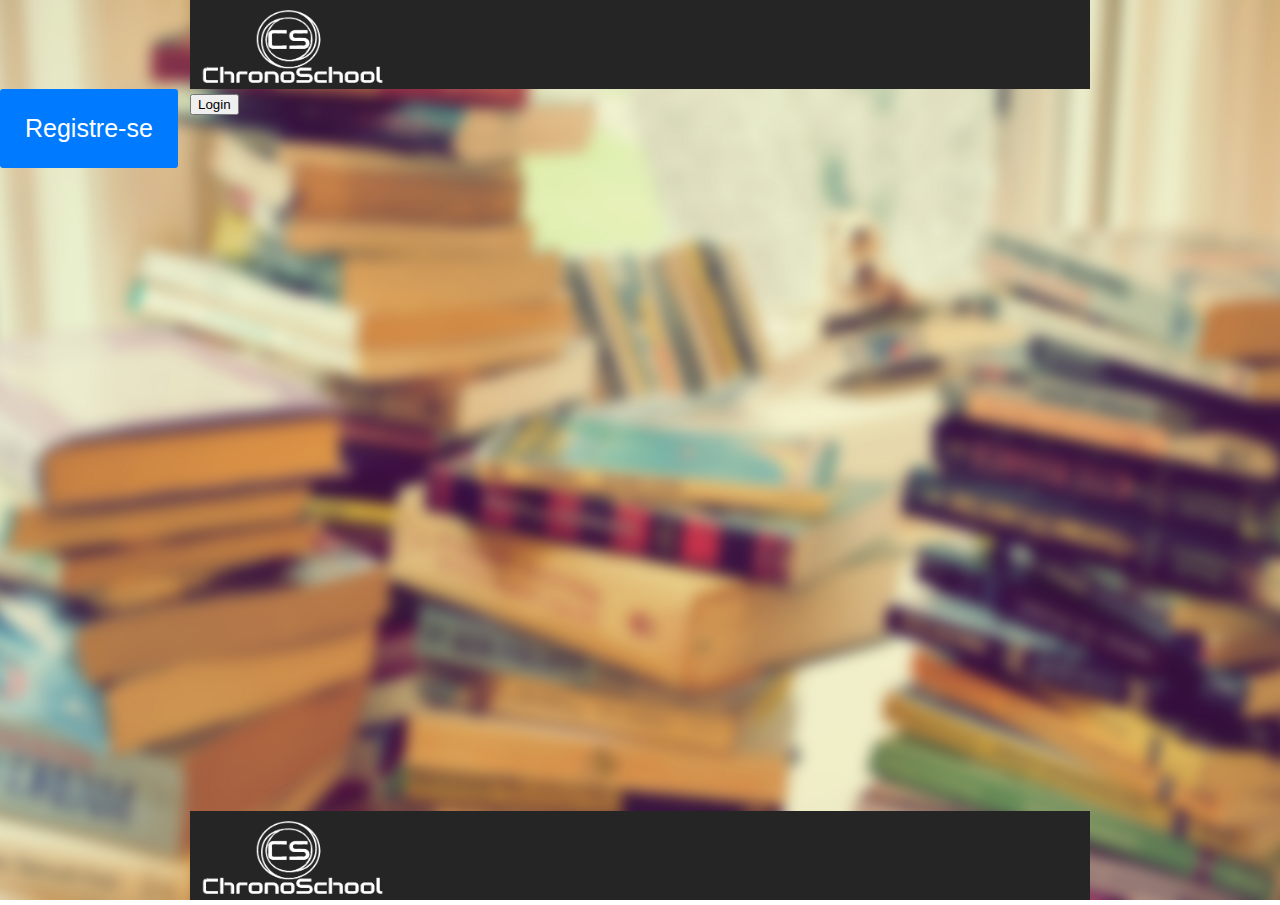
<file: ChronoSchool_Codigos/index.html>
<!DOCTYPE html>
<html lang="pt-br">
	<head>
		<link href="css/style.css" rel="stylesheet"/>
		<meta charset="UTF-8">
		<title>Pagina principal</title>
	</head>
	<body>	
	<header>
		<div class="divLogo">
			<img class="logo" src="images/logo.png" title="ChronoSchool"/>			
				<div class="divLogin">
				<a href="login.php"> 
					<input type="button" class="botaoHeader" value="Login">
				</a>
			</div>
		</div>
	</header>
	
	<div class="divCorpo">			
		<div class="divBotaoCorpo">
		<a href="registroUsuario.php"> 
			<input type="button" class="botaoCorpo" value="Registre-se">
		</a>
		</div>
	</div>	
	
	<footer>
		<div>
			<img class="logo" src="images/logo.png" title="ChronoSchool"/>			
		</div>
	</footer>
	</body>
</html>
</file>
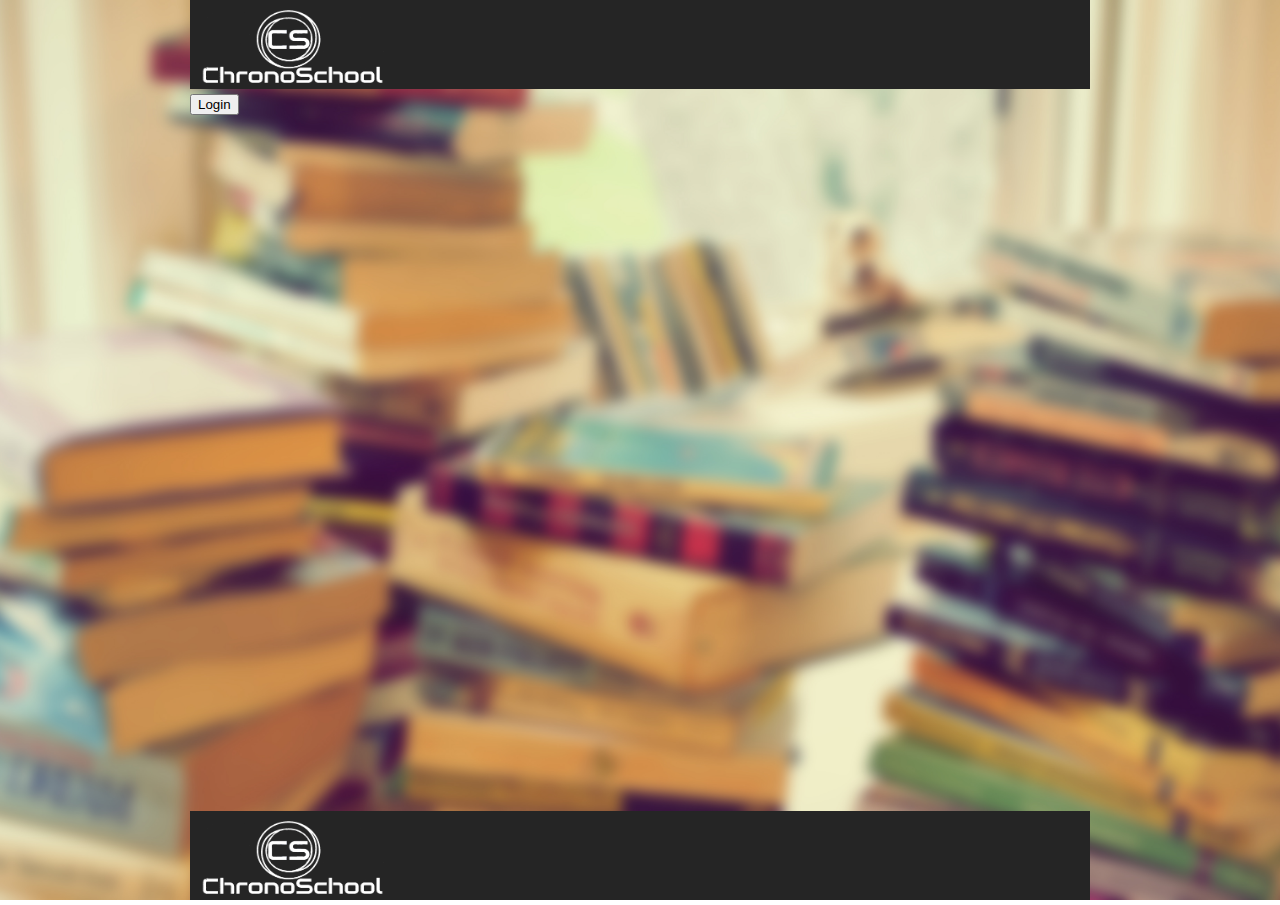
<file: ChronoSchool_Codigos/gerenciarProfessores.html>
<!DOCTYPE html>
<html lang="pt-br">
	<head>
		<link href="css/style.css" rel="stylesheet"/>
		<meta charset="UTF-8">
		<title>Pagina principal</title>
	</head>
	<body>	
	<header>
		<div class="divLogo">
			<img class="logo" src="images/logo.png" title="ChronoSchool"/>			
				<div class="divLogin">
				<a href="login.php"> 
					<input type="button" class="botaoHeader" value="Login">
				</a>
			</div>
		</div>
	</header>
	
	
	<footer>
		<div>
			<img class="logo" src="images/logo.png" title="ChronoSchool"/>			
		</div>
	</footer>
	</body>
</html>
</file>
<file: ChronoSchool_Codigos/css/style.css>
html,body{
	margin:0;
	padding:0;
	width: 100%;
	height: 100%;
	min-width:100%;
	min-height:100%;
	

}
header,footer,#navbar{ 
	min-width: 900px;
	max-width: 900px;
	margin: 0 auto;
}
header, footer{
	height: 89px;
	background-color: #252525;
}
footer{
	position: absolute;
	left: 0; 
	right: 0; 
	bottom: 0;
	margin: 0 auto;
}
body
{
	background: url("../images/fundo.jpg")center center no-repeat fixed; 
	background-repeat: no-repeat;
	background-position: center fixed;
	background-size: cover;
	width: 100%;
	height: 100%;
	display: inline-flex; 
	z-index: -1;
	flex-direction: column
}
a{
	text-decoration:none;
}
.logo{
	padding-top: 10px;	
	width:200px;
	height:80px;
}

.divLogoHeader{
	text-align: left;
	min-width: 30%;
	height: 89px;
}

.divBotaoLogin{
	float: right;
	padding-right:20px;
	padding-top:7px;
	
}

.botaoLoginHeader{
  color: #fff;
  font-size: 20px;
  background: #007bff;
  padding: 15%;
  padding-left: 40px;
  padding-right: 40px;
  text-decoration: none;
  border: none;
  float:right;
  border-radius: 3px;

}

.botaoLoginHeader:hover {
  background: #0064CC;
  text-decoration: none;
}

.botaoCorpo{
  padding-top: 50%;
  padding-right: 50%;
  color: #FFFFFF;
  font-size: 25px;
  background: #007bff;
  padding: 25px;
  text-decoration: none;
  border: none;
  border-radius: 3px;
  
}

.botaoCorpo:hover {
  background: #0064CC;
  text-decoration: none;
}

.corpo{
	margin:auto;
	margin-bottom: 89px;
	min-width: 900px;
	max-width: 900px;
	background: rgba(241, 241, 241, 0.8);
	display: inline-flex;
	flex: 1;
	overflow: auto;
	z-index : 0;
	position:relative;
}

.conteudo{
	margin: auto;
}

.fundo{
	background-color: #FFFFFF;
}

.divMaior{
	padding-top: 20px;
}
.divUsuario{
	align-items: center;
	min-width: 250px;
	min-height: 50px;
	width: auto;
	height: auto;
	background-color: #FFF;
	margin: 0 auto;
}

.botaoUsuario{
	padding-top: 30%;
	padding-right: 10%;
	color: #FFFFFF;
	font-size: 15px;
	background: #007bff;
	padding: 10px;
	text-decoration: none;
	border: none;
}

.inside{
	padding-top:15px;
}
/* Style NAVBAR MENU */

#navbar{	
	text-align: center !important;
	height: 45px !important;
	background: #0062FF !important;
	z-index : 1 !important;
}
#navbar ul{
	margin:0px !important;
	padding: 0px !important;
	list-style: none !important;
	width: 100% !important;
	height: 100% !important;
	float: left !important;
}

#navbar ul li{
	display: inline-block !important;
	width: 20% !important;
	height: 100% !important;
    margin:0 !important;
    padding:0 !important;

}

#navbar ul li a{
	text-align: center !important;
	text-decoration: none !important;
	font: 17px arial !important;
	color: #fff !important;
	display: block !important;
	margin: 0 !important;
	padding: 13px 0px 12px 0px !important;
	border-left: 1px solid #252525 !important;
    border-right: 1px solid #252525 !important;
}

#navbar ul li a:hover{
	background: #252525 !important;
	color: #fff !important;
	border-left: 1px solid #fff !important;
    border-right: 1px solid #fff !important;
}

#navbar ul li ul{
	display: none !important;
	width: 180px !important;
	padding: 0px 0px 45px 0px !important;
	margin: 0px !important;
	float: left !important;
	background: #0062FF !important;
}

#navbar ul li:hover ul{
	display: block !important;
	
}

#navbar ul li ul li{
	display: inline !important;
	float: left !important;
	width: 100% !important;
	height: 100% !important;
}

#navbar ul li ul li a{
	border-bottom: 1px solid #252525 !important;
}

#navbar ul li ul li a:hover{
	border-top: 1px solid #fff !important;
	border-bottom: 1px solid #fff !important;
}

/*fim style navbar*/
</file>
